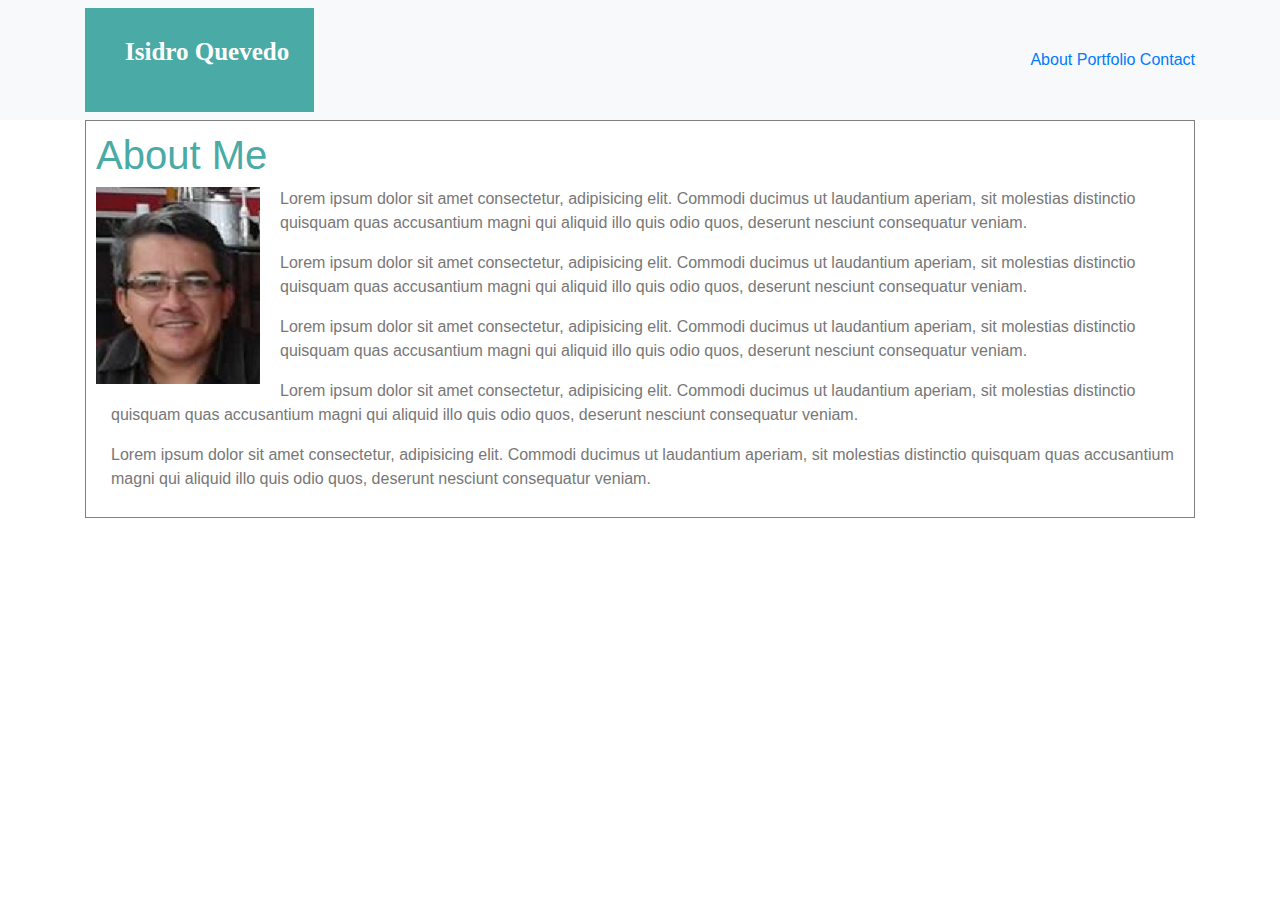
<file: index.html>
<!DOCTYPE html>
<html lang="en">

<head>
    <meta charset="UTF-8" />
    <meta name="viewport" content="width=device-width, initial-scale=1.0" />
    <meta http-equiv="X-UA-Compatible" content="ie=edge" />
    <title>Document</title>
    <link rel="stylesheet" href="https://stackpath.bootstrapcdn.com/bootstrap/4.3.1/css/bootstrap.min.css"
        integrity="sha384-ggOyR0iXCbMQv3Xipma34MD+dH/1fQ784/j6cY/iJTQUOhcWr7x9JvoRxT2MZw1T" crossorigin="anonymous" />
    <link rel="stylesheet" href="assets/css/style.css" />
</head>

<body>
    <nav class="navbar navbar-expand-lg navbar-light bg-light">
        <div class="container">
            <div class="name">
                <P><strong>Isidro Quevedo</strong></P>
            </div>
            <div>
                <a href="about.html">About</a>
                <a href="portfolio.html">Portfolio</a>
                <a href="contact.html">Contact</a>
            </div>
        </div>
        </div>
    </nav>

    <div class="container">
        <div class="container2">
            <h1 class="title1">About Me</h1>
            <img class="main_image" src="assets/images/iq.jpg" alt="Isidro Quevedo">
            <p class="bio">
                Lorem ipsum dolor sit amet consectetur, adipisicing elit. Commodi
                ducimus ut laudantium aperiam, sit molestias distinctio quisquam quas
                accusantium magni qui aliquid illo quis odio quos, deserunt nesciunt
                consequatur veniam.
            </p>

            <p class="bio">
                Lorem ipsum dolor sit amet consectetur, adipisicing elit. Commodi
                ducimus ut laudantium aperiam, sit molestias distinctio quisquam quas
                accusantium magni qui aliquid illo quis odio quos, deserunt nesciunt
                consequatur veniam.
            </p>

            <p class="bio">
                Lorem ipsum dolor sit amet consectetur, adipisicing elit. Commodi
                ducimus ut laudantium aperiam, sit molestias distinctio quisquam quas
                accusantium magni qui aliquid illo quis odio quos, deserunt nesciunt
                consequatur veniam.
            </p>

            <p class="bio">
                Lorem ipsum dolor sit amet consectetur, adipisicing elit. Commodi
                ducimus ut laudantium aperiam, sit molestias distinctio quisquam quas
                accusantium magni qui aliquid illo quis odio quos, deserunt nesciunt
                consequatur veniam.
            </p>
            <p class="bio">
                Lorem ipsum dolor sit amet consectetur, adipisicing elit. Commodi
                ducimus ut laudantium aperiam, sit molestias distinctio quisquam quas
                accusantium magni qui aliquid illo quis odio quos, deserunt nesciunt
                consequatur veniam.
            </p>
        </div>

        <!--         <button class="btn btn-success">Test</button>
        <a class="btn btn-primary" href="http://facebook.com" target="_blank">
            Go to facebook
        </a> -->
    </div>
</body>

</html>



<!-- <nav class="navbar navbar-expand-lg navbar-light bg-light">
    <div class="container">
      <a class="navbar-brand" href="#">Tucker</a>
      <button
        class="navbar-toggler"
        type="button"
        data-toggle="collapse"
        data-target="#navbarSupportedContent"
        aria-controls="navbarSupportedContent"
        aria-expanded="false"
        aria-label="Toggle navigation"
      >
        <span class="navbar-toggler-icon"></span>
      </button>

      <div class="collapse navbar-collapse" id="navbarSupportedContent">
        <ul class="navbar-nav mr-auto">
          <li class="nav-item active">
            <a class="nav-link" href="#"
              >Home <span class="sr-only">(current)</span></a
            >
          </li>
          <li class="nav-item">
            <a class="nav-link" href="#">Link</a>
          </li>
          <li class="nav-item dropdown">
            <a
              class="nav-link dropdown-toggle"
              href="#"
              id="navbarDropdown"
              role="button"
              data-toggle="dropdown"
              aria-haspopup="true"
              aria-expanded="false"
            >
              Dropdown
            </a>
            <div class="dropdown-menu" aria-labelledby="navbarDropdown">
              <a class="dropdown-item" href="#">Action</a>
              <a class="dropdown-item" href="#">Another action</a>
              <div class="dropdown-divider"></div>
              <a class="dropdown-item" href="#">Something else here</a>
            </div>
          </li>
          <li class="nav-item">
            <a
              class="nav-link disabled"
              href="#"
              tabindex="-1"
              aria-disabled="true"
              >Disabled</a
            >
          </li>
        </ul>
        <form class="form-inline my-2 my-lg-0">
          <input
            class="form-control mr-sm-2"
            type="search"
            placeholder="Search"
            aria-label="Search"
          />
          <button class="btn btn-outline-success my-2 my-sm-0" type="submit">
            Search
          </button>
        </form>
      </div>
    </div>
  </nav>

  <div class="container">
    <h1 class="title">Hello World!</h1>
    <p class="bio">
      Lorem ipsum dolor sit amet consectetur, adipisicing elit. Commodi
      ducimus ut laudantium aperiam, sit molestias distinctio quisquam quas
      accusantium magni qui aliquid illo quis odio quos, deserunt nesciunt
      consequatur veniam.
    </p>
    <p>Muahahahahhahaha</p>
    <button class="btn btn-success">Test</button>
    <a class="btn btn-primary" href="http://facebook.com" target="_blank">
      Go to facebook
    </a>
  </div>
</body> -->
</file>
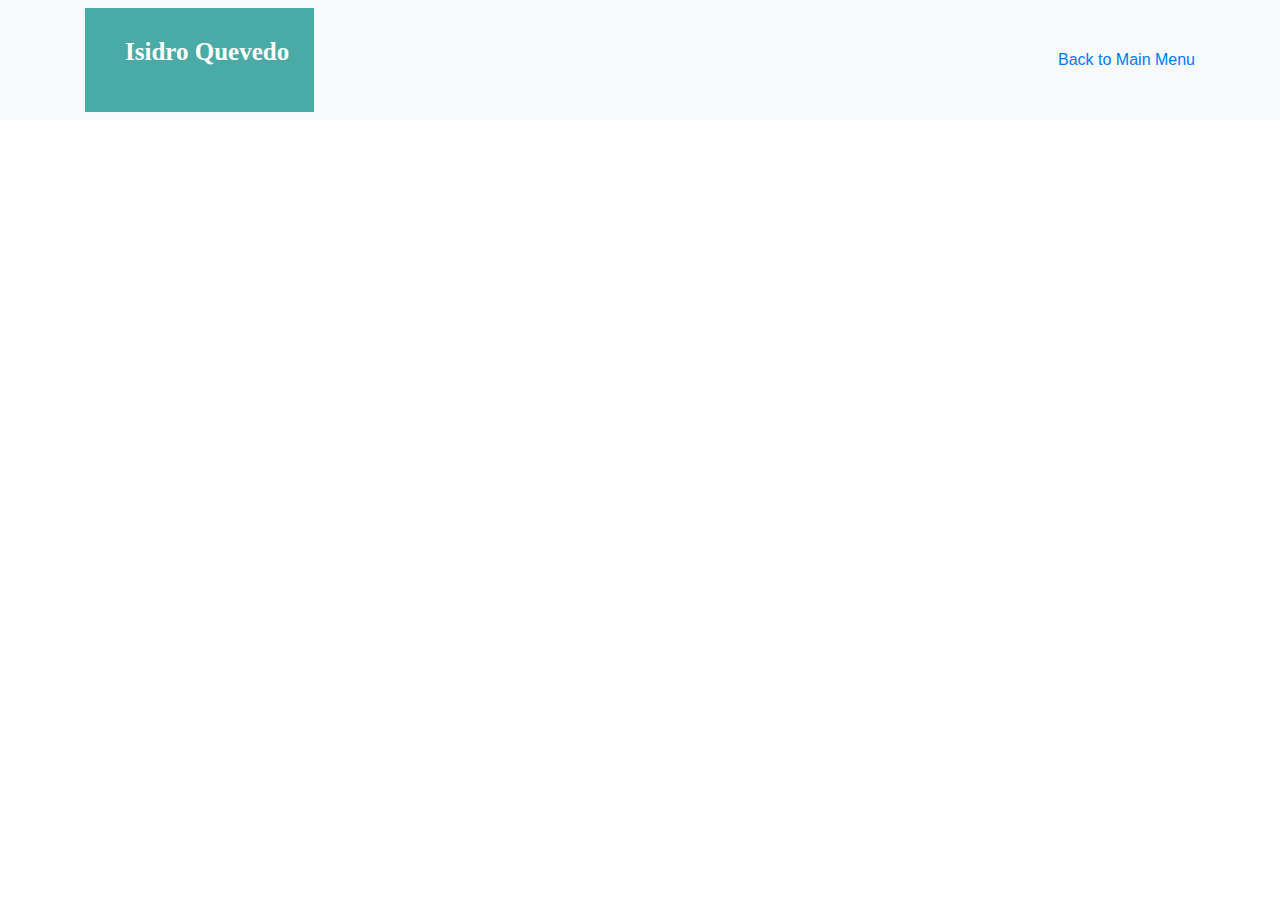
<file: about.html>
<!DOCTYPE html>
<html lang="en">

<head>
    <meta charset="UTF-8" />
    <meta name="viewport" content="width=device-width, initial-scale=1.0" />
    <meta http-equiv="X-UA-Compatible" content="ie=edge" />
    <title>Document</title>
    <link rel="stylesheet" href="https://stackpath.bootstrapcdn.com/bootstrap/4.3.1/css/bootstrap.min.css"
        integrity="sha384-ggOyR0iXCbMQv3Xipma34MD+dH/1fQ784/j6cY/iJTQUOhcWr7x9JvoRxT2MZw1T" crossorigin="anonymous" />
    <link rel="stylesheet" href="assets/css/style.css" />
</head>

<body>
    <nav class="navbar navbar-expand-lg navbar-light bg-light">
        <div class="container">
            <div class="name">
                <P><strong>Isidro Quevedo</strong></P>
            </div>
            <div>
                <a href="index.html">Back to Main Menu</a>
            </div>
        </div>
        </div>
    </nav>

</body>

</html>
</file>
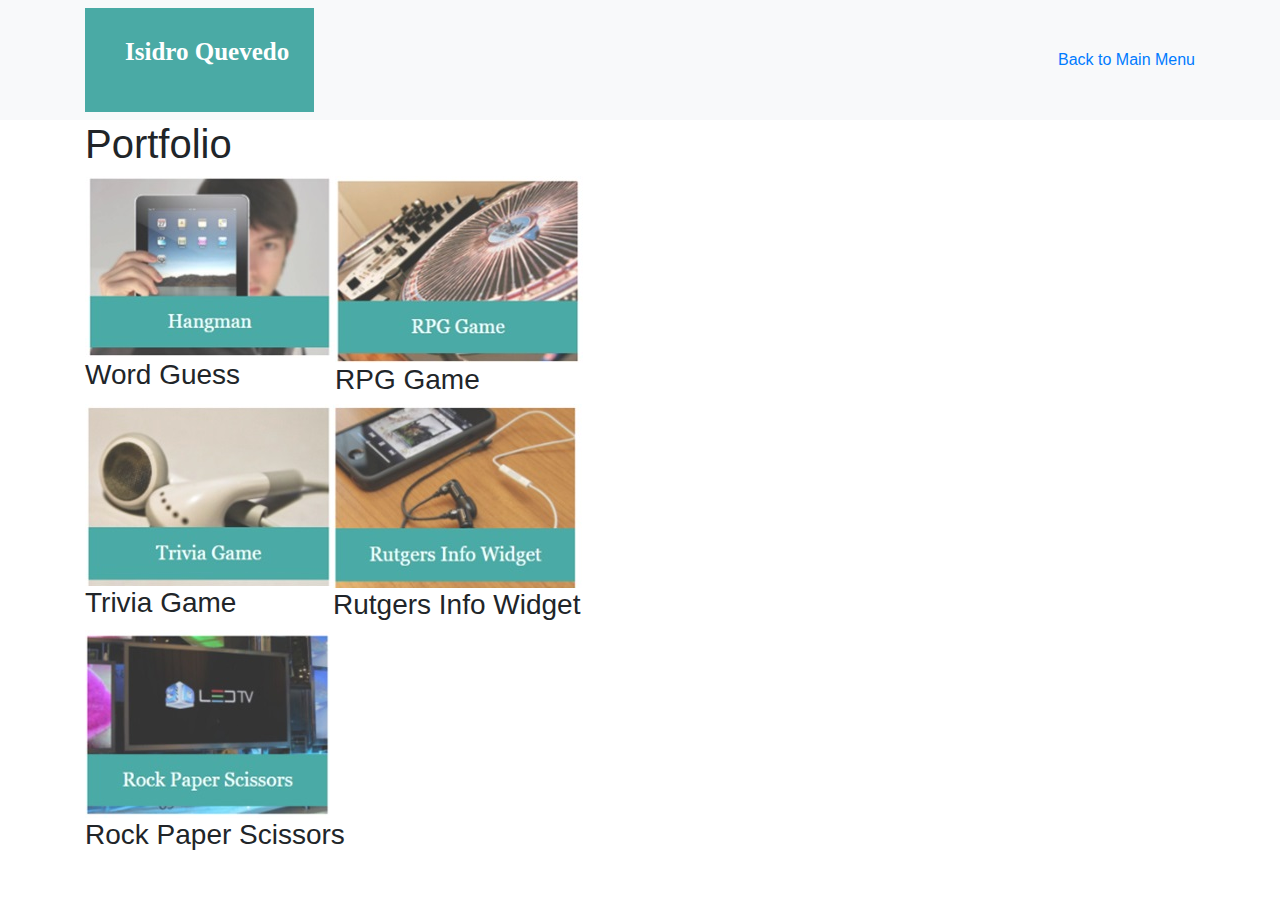
<file: portfolio.html>
<!DOCTYPE html>
<html lang="en">

<head>
    <meta charset="UTF-8" />
    <meta name="viewport" content="width=device-width, initial-scale=1.0" />
    <meta http-equiv="X-UA-Compatible" content="ie=edge" />
    <title>Document</title>
    <link rel="stylesheet" href="https://stackpath.bootstrapcdn.com/bootstrap/4.3.1/css/bootstrap.min.css"
        integrity="sha384-ggOyR0iXCbMQv3Xipma34MD+dH/1fQ784/j6cY/iJTQUOhcWr7x9JvoRxT2MZw1T" crossorigin="anonymous" />
    <link rel="stylesheet" href="assets/css/style.css" />
</head>

<body>
    <nav class="navbar navbar-expand-lg navbar-light bg-light">
        <div class="container">
            <div class="name">
                <P><strong>Isidro Quevedo</strong></P>
            </div>
            <div>
                <a href="index.html">Back to Main Menu</a>
            </div>
        </div>
        </div>
    </nav>

    <div id="main-container" class="container">
            <section class="main-section">
              <h1>Portfolio</h1>
        
              <div class="work">
                <img src="assets/images/Hangman.jpg" alt="Hangman">
        
                <h3>Word Guess</h3>
              </div>
              <div class="work">
                <img src="assets/images/Rpg_Game.jpg" alt="RPG Game">
        
                <h3>RPG Game</h3>
              </div>
              <div class="work">
                <img src="assets/images/Trivia_game.jpg" alt="Trivia Game">
        
                <h3>Trivia Game</h3>
              </div>
              <div class="work">
                <img src="assets/images/Rutgers_info_widget.jpg" alt="Rutgers Info Widget">
        
                <h3>Rutgers Info Widget</h3>
              </div>
              <div class="work">
                <img src="assets/images/Rock_paper_scissors.jpg" alt="Rock Paper Scissors">
        
                <h3>Rock Paper Scissors</h3>
              </div>
        
            </section>
        
          </div>

</body>

</html>
</file>
<file: assets/css/style.css>
.name {
    background-color: #4aaaa5;
    padding: 25px;
    color: white;
    font-family: Georgia, 'Times New Roman', Times, serif;
    font-size: 25px;
}
.title1 {
    color:  #4aaaa5;
}

.main_image {
    float: left;
    margin-right: 20px;
}

.bio {
    font-family: Arial, Helvetica, sans-serif;
    color: #777777; 
}

.container2 {
    border: solid 0.5px;
    border-color: grey;
    padding: 10px;
    
/*     background-color: #4aaaa5; */
}

p {
    margin-left: 15px;
}

.main-section {
/*     background-color: grey; */
    width: 500px;
}


.work {
    background-color: white;
    float: left;
}
</file>
